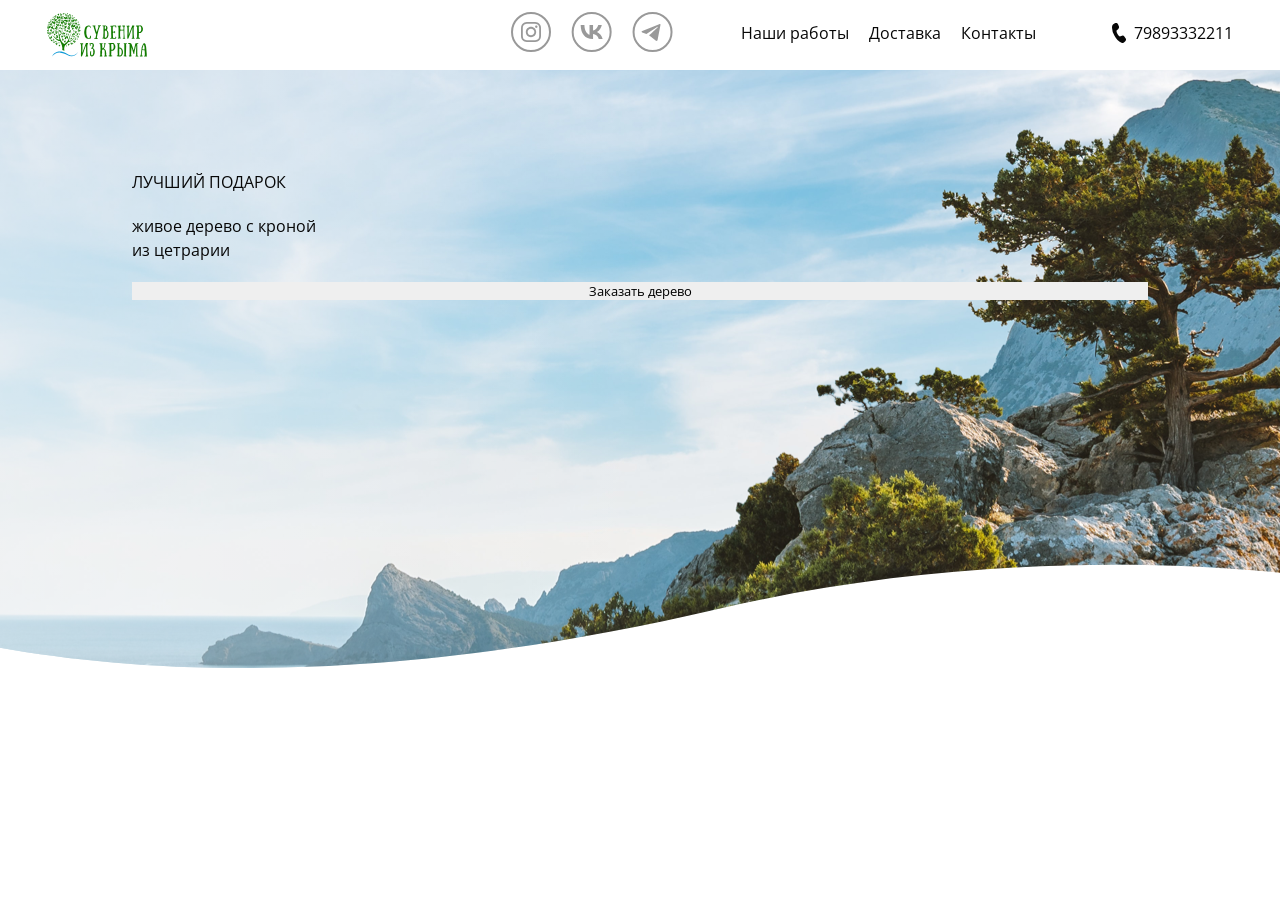
<file: index.html>
<!DOCTYPE html>
<html lang="ru">
<head>
  <meta charset="UTF-8">
  <meta name="viewport" content="width=device-width, initial-scale=1">
  <meta name="description" content="Живые деревья, лучший сувенир из Крыма">
  <title>Крымский сувенир</title>
</head>
<link href="./styles/style.css" rel="stylesheet" type="text/css">
<body>
  <div class="wrapper">

    <header class="header _container" >
      <div class="header-logo">
        <img class="header-logo__item" src="img/logo.svg" alt="">
      </div>
      <div class="social">
        <ul class="social__list">
          <li class="social__item">
            <a href="https://www.instagram.com/" class="social__link" target="_blank">
              <svg width="40" height="40" viewBox="0 0 40 40" fill="currentColor" xmlns="http://www.w3.org/2000/svg">
                <rect x="1" y="1" width="38" height="38" rx="19" fill="none" stroke="currentColor" stroke-width="2"/>
                <path d="M20 11.8072C22.6506 11.8072 23.0121 11.8072 24.0964 11.8072C25.0602 11.8072 25.5422 12.0482 25.9036 12.1687C26.3855 12.4096 26.747 12.5301 27.1084 12.8916C27.4699 13.253 27.7108 13.6145 27.8313 14.0964C27.9518 14.4578 28.0723 14.9398 28.1928 15.9036C28.1928 16.988 28.1928 17.2289 28.1928 20C28.1928 22.7711 28.1928 23.0121 28.1928 24.0964C28.1928 25.0602 27.9518 25.5422 27.8313 25.9036C27.5904 26.3855 27.4699 26.747 27.1084 27.1084C26.747 27.4699 26.3855 27.7108 25.9036 27.8313C25.5422 27.9518 25.0602 28.0723 24.0964 28.1928C23.0121 28.1928 22.7711 28.1928 20 28.1928C17.2289 28.1928 16.988 28.1928 15.9036 28.1928C14.9398 28.1928 14.4578 27.9518 14.0964 27.8313C13.6145 27.5904 13.253 27.4699 12.8916 27.1084C12.5301 26.747 12.2892 26.3855 12.1687 25.9036C12.0482 25.5422 11.9277 25.0602 11.8072 24.0964C11.8072 23.0121 11.8072 22.7711 11.8072 20C11.8072 17.2289 11.8072 16.988 11.8072 15.9036C11.8072 14.9398 12.0482 14.4578 12.1687 14.0964C12.4096 13.6145 12.5301 13.253 12.8916 12.8916C13.253 12.5301 13.6145 12.2892 14.0964 12.1687C14.4578 12.0482 14.9398 11.9277 15.9036 11.8072C16.988 11.8072 17.3494 11.8072 20 11.8072ZM20 10C17.2289 10 16.988 10 15.9036 10C14.8193 10 14.0964 10.241 13.494 10.4819C12.8916 10.7229 12.2892 11.0843 11.6867 11.6867C11.0843 12.2892 10.8434 12.7711 10.4819 13.494C10.241 14.0964 10.1205 14.8193 10 15.9036C10 16.988 10 17.3494 10 20C10 22.7711 10 23.0121 10 24.0964C10 25.1807 10.241 25.9036 10.4819 26.506C10.7229 27.1084 11.0843 27.7108 11.6867 28.3133C12.2892 28.9157 12.7711 29.1566 13.494 29.5181C14.0964 29.759 14.8193 29.8795 15.9036 30C16.988 30 17.3494 30 20 30C22.6506 30 23.0121 30 24.0964 30C25.1807 30 25.9036 29.759 26.506 29.5181C27.1084 29.2771 27.7108 28.9157 28.3133 28.3133C28.9157 27.7108 29.1566 27.2289 29.5181 26.506C29.759 25.9036 29.8795 25.1807 30 24.0964C30 23.0121 30 22.6506 30 20C30 17.3494 30 16.988 30 15.9036C30 14.8193 29.759 14.0964 29.5181 13.494C29.2771 12.8916 28.9157 12.2892 28.3133 11.6867C27.7108 11.0843 27.2289 10.8434 26.506 10.4819C25.9036 10.241 25.1807 10.1205 24.0964 10C23.0121 10 22.7711 10 20 10Z" />
                <path d="M20 14.8193C17.1084 14.8193 14.8193 17.1084 14.8193 20C14.8193 22.8916 17.1084 25.1807 20 25.1807C22.8916 25.1807 25.1807 22.8916 25.1807 20C25.1807 17.1084 22.8916 14.8193 20 14.8193ZM20 23.3735C18.1928 23.3735 16.6265 21.9277 16.6265 20C16.6265 18.1928 18.0723 16.6265 20 16.6265C21.8072 16.6265 23.3735 18.0723 23.3735 20C23.3735 21.8072 21.8072 23.3735 20 23.3735Z" />
                <path d="M25.3012 15.9036C25.9666 15.9036 26.506 15.3642 26.506 14.6988C26.506 14.0334 25.9666 13.494 25.3012 13.494C24.6358 13.494 24.0964 14.0334 24.0964 14.6988C24.0964 15.3642 24.6358 15.9036 25.3012 15.9036Z" />
                </svg>
            </a>
          </li>
          <li class="social__item">
            <a href="https://vk.com/" class="social__link" target="_blank">
              <svg width="41" height="40" viewBox="0 0 41 40" fill="currentColor" xmlns="http://www.w3.org/2000/svg">
                <rect x="1.65137" y="1" width="38" height="38" rx="19" fill="none" stroke="currentColor" stroke-width="2"/>
                <path d="M21.6339 27C14.1173 27 9.83001 21.7447 9.65137 13H13.4165C13.5402 19.4184 16.316 22.1371 18.5146 22.6977V13H22.0599V18.5355C24.231 18.2973 26.5121 15.7748 27.2816 13H30.8269C30.5369 14.4391 29.9589 15.8017 29.129 17.0025C28.2991 18.2033 27.2351 19.2166 26.0036 19.979C27.3782 20.6756 28.5924 21.6615 29.5659 22.8717C30.5394 24.082 31.2502 25.489 31.6514 27H27.7488C27.3887 25.6876 26.6568 24.5128 25.6448 23.6228C24.6328 22.7328 23.3857 22.1673 22.0599 21.997V27H21.6339Z" >
                </svg>
            </a>
          </li>
          <li class="social__item">
            <a href="https://web.telegram.org/k/" class="social__link" target="_blank">
              <svg width="41" height="40" viewBox="0 0 41 40" fill="currentColor" xmlns="http://www.w3.org/2000/svg">
                <rect x="1.54785" y="1" width="38" height="38" rx="19" fill="none"stroke="currentColor" stroke-width="2"/>
                <path d="M28.5478 12.6022L25.5424 28.2923C25.5424 28.2923 25.1219 29.3801 23.9667 28.8584L17.0324 23.3526L17.0003 23.3364C17.9369 22.4654 25.2002 15.7027 25.5177 15.3961C26.0091 14.9214 25.704 14.6387 25.1335 14.9974L14.4046 22.053L10.2655 20.6108C10.2655 20.6108 9.61411 20.3708 9.55144 19.8491C9.48796 19.3265 10.2869 19.0439 10.2869 19.0439L27.161 12.1889C27.161 12.1889 28.5478 11.5579 28.5478 12.6022Z"/>
                </svg>
            </a>
          </li>
        </ul>
      </div>
      <div class="header__menu">
        <div class="menu">
          <div class="menu__icon">
            <span></span>
          </div>
          <nav class="menu__body ">
            <ul class="menu__list">
              <li>
                <a href="#trees" class="menu__link">Наши работы</a>
              </li>
              <li >
                <a href="#delivery" class="menu__link">Доставка</a>
              </li>
              <li >
                <a href="#contacts" class="menu__link">Контакты</a>
              </li>
            </ul>
          </nav>
        </div>
        <div class="telephone">
          <a href="tel:79893332211" class="telephone__link">
            <svg xmlns="http://www.w3.org/2000/svg" width="14" height="20" fill="currentColor" viewBox="0 0 14 20"><g id="Layer_2" data-name="Layer 2"><g id="Layer_1-2" data-name="Layer 1"><path d="M2.36.44,3.44.09A2.06,2.06,0,0,1,6,1.31l.86,2A2.33,2.33,0,0,1,6.3,5.91L4.41,7.71a8.14,8.14,0,0,0,1.08,3.17,8.7,8.7,0,0,0,2.28,2.6L10,12.72a2,2,0,0,1,2.33.82l1.23,1.81a2.31,2.31,0,0,1-.26,2.92l-.81.82a3,3,0,0,1-3,.77q-3.81-1.18-7-7T.21,2.84A3.28,3.28,0,0,1,2.36.44Z"/></g></g></svg>
            <span class="number">79893332211</span>
          </a>
        </div>
      </div>
    </header>

    <div class="intro">

      <div class="intro__wrap">
        <h1>
          ЛУЧШИЙ ПОДАРОК
        </h1>
        <h2 class="intro__h2">
          живое дерево с кроной из цетрарии
        </h2>
        <button class="btn intro__button" type="button">
          Заказать дерево
        </button>
      </div>
    </div>

  </div>
  <script src="js/index.js"></script>
</body>
</html>
</file>
<file: styles/style.css>
@charset "UTF-8";
@import url("https://fonts.googleapis.com/css2?family=Open+Sans:wght@300;400;500&display=swap");
@font-face {
  font-family: "Sunday";
  src: url("../fonts/ofont.ru_Sunday.eot");
  src: local("☺"), url("../fonts/ofont.ru_Sunday.woff") format("woff"), url("../fonts/ofont.ru_Sunday.ttf") format("truetype"), url("../fonts/ofont.ru_Sunday.svg") format("svg");
  font-weight: normal;
  font-style: normal;
}
* {
  padding: 0;
  margin: 0;
  border: 0;
}

*, *:before, *:after {
  -webkit-box-sizing: border-box;
  box-sizing: border-box;
}

:focus, :active {
  outline: none;
}

a:focus, a:active {
  outline: none;
}

nav, footer, header, aside {
  display: block;
}

html, body {
  height: 100%;
  width: 100%;
  font-size: 100%;
  line-height: 1;
  font-size: 14px;
  -ms-text-size-adjust: 100%;
  -moz-text-size-adjust: 100%;
  -webkit-text-size-adjust: 100%;
}

input, button, textarea {
  font-family: inherit;
}

input::-ms-clear {
  display: none;
}

button {
  cursor: pointer;
}

button::-moz-focus-inner {
  padding: 0;
  border: 0;
}

a, a:visited {
  text-decoration: none;
}

a:hover {
  text-decoration: none;
}

ul li {
  list-style: none;
}

img {
  vertical-align: top;
}

h1, h2, h3, h4, h5, h6 {
  font-size: inherit;
  font-weight: inherit;
}

* a {
  -webkit-transition-property: color;
  transition-property: color;
  -webkit-transition-duration: 0.15s;
          transition-duration: 0.15s;
  -webkit-transition-timing-function: ease-in-out;
          transition-timing-function: ease-in-out;
  color: #999999;
}
* a:hover {
  color: #47D5F5;
}

body {
  font-family: Open Sans;
  font-size: 16px;
  line-height: 24px;
  color: #070707;
}
body .wrapper {
  min-height: 100%;
  overflow: hidden;
}
body ._container {
  max-width: 1216px;
  margin: 0 auto;
  padding: 0 15px;
}
body .header {
  display: -webkit-box;
  display: -ms-flexbox;
  display: flex;
  -webkit-box-align: center;
      -ms-flex-align: center;
          align-items: center;
  min-height: 70px;
}
@media (max-width: 769px) {
  body .header {
    -webkit-box-pack: justify;
        -ms-flex-pack: justify;
            justify-content: space-between;
  }
}
body .header-logo {
  z-index: 5;
}
body .social {
  margin-left: auto;
  z-index: 5;
}
@media (max-width: 769px) {
  body .social {
    margin-left: 0;
  }
}
body .social__list {
  margin-right: 68px;
  display: -webkit-box;
  display: -ms-flexbox;
  display: flex;
  gap: 20px;
}
@media (max-width: 1000px) {
  body .social__list {
    margin-right: 34px;
  }
}
@media (max-width: 769px) {
  body .social__list {
    margin-right: 10px;
  }
}
body .telephone {
  z-index: 5;
}
body .header__menu {
  display: -webkit-box;
  display: -ms-flexbox;
  display: flex;
  -webkit-box-align: center;
      -ms-flex-align: center;
          align-items: center;
  gap: 76px;
  padding-bottom: 5px;
}
@media (max-width: 1000px) {
  body .header__menu {
    gap: 34px;
  }
}
@media (max-width: 769px) {
  body .header__menu {
    -webkit-box-orient: horizontal;
    -webkit-box-direction: reverse;
        -ms-flex-direction: row-reverse;
            flex-direction: row-reverse;
    gap: 50px;
  }
}
body .header__menu .menu__list {
  display: -webkit-box;
  display: -ms-flexbox;
  display: flex;
  gap: 20px;
}
@media (max-width: 1000px) {
  body .header__menu .menu__list {
    gap: 10px;
  }
}
@media (max-width: 769px) {
  body .header__menu .menu__list {
    display: block;
  }
  body .header__menu .menu__list li {
    margin: 0 0 25px 0;
  }
}
body .header__menu .telephone__link {
  display: -webkit-box;
  display: -ms-flexbox;
  display: flex;
  -webkit-box-align: center;
      -ms-flex-align: center;
          align-items: center;
  gap: 8px;
}
body .header__menu a {
  color: #070707;
}
body .header__menu a:hover {
  color: #47D5F5;
}
body .header__menu .menu__icon {
  display: none;
}
@media (max-width: 769px) {
  body .header__menu .menu__icon {
    z-index: 5;
    display: block;
    position: relative;
    width: 30px;
    height: 20px;
  }
  body .header__menu .menu__icon span, body .header__menu .menu__icon::before, body .header__menu .menu__icon::after {
    left: 0;
    position: absolute;
    height: 10%;
    width: 100%;
    -webkit-transition: all 0.3s ease 0s;
    transition: all 0.3s ease 0s;
    background-color: #CCCCCC;
  }
  body .header__menu .menu__icon::before, body .header__menu .menu__icon::after {
    content: "";
  }
  body .header__menu .menu__icon::before {
    top: 10%;
  }
  body .header__menu .menu__icon::after {
    bottom: 0;
  }
  body .header__menu .menu__icon span {
    top: 55%;
    -webkit-transform: scale(1) translate(0px, -50%);
            transform: scale(1) translate(0px, -50%);
  }
}
body .header__menu .menu__icon._active span {
  -webkit-transform: scale(0) translate(0px, -50%);
          transform: scale(0) translate(0px, -50%);
}
body .header__menu .menu__icon._active::before {
  top: 50%;
  -webkit-transform: rotate(-45deg) translate(0px, -50%);
          transform: rotate(-45deg) translate(0px, -50%);
}
body .header__menu .menu__icon._active::after {
  top: 50%;
  -webkit-transform: rotate(45deg) translate(0px, 50%);
          transform: rotate(45deg) translate(0px, 50%);
}
@media (max-width: 769px) {
  body .header__menu .menu__body {
    position: fixed;
    top: 0;
    right: -100%;
    width: 200px;
    height: 300px;
    background-color: #EFEFEF;
    padding: 80px 20px 20px 20px;
    -webkit-transition: right 0.5s ease 0s;
    transition: right 0.5s ease 0s;
    overflow: auto;
  }
  body .header__menu .menu__body::before {
    content: "";
    position: absolute;
    width: 100%;
    top: 0;
    left: 0;
    height: 60px;
    background-color: white;
    z-index: 2;
  }
}
body .header__menu .menu__body._active {
  right: 0;
}
body .intro {
  max-width: 1920px;
  height: 600px;
  margin: 0 auto;
  background: url("../img/background-intro.svg") center no-repeat;
  padding-top: 100px;
}
@media (max-width: 1000px) {
  body .intro {
    background: url("../img/background-intro.svg") center 0/1344px 420px no-repeat;
  }
}
@media (max-width: 769px) {
  body .intro {
    background: url("../img/background-intro.svg") center 0/1056px 330px no-repeat;
  }
}
body .intro .intro__wrap {
  margin: 0 auto;
  max-width: 1016px;
  display: -webkit-box;
  display: -ms-flexbox;
  display: flex;
  -webkit-box-orient: vertical;
  -webkit-box-direction: normal;
      -ms-flex-direction: column;
          flex-direction: column;
  gap: 20px;
}
body .intro .intro__h2 {
  width: 276px;
}
</file>
